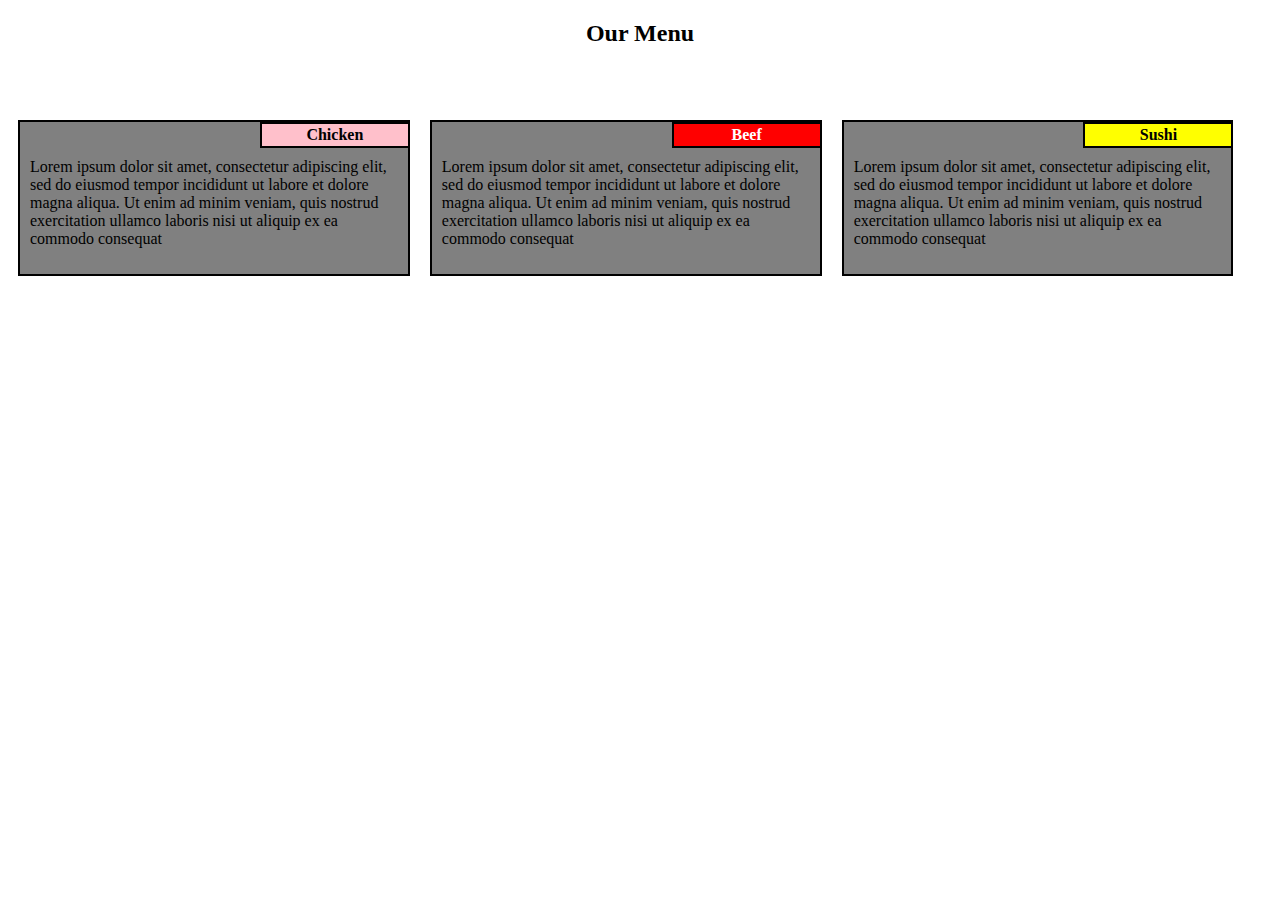
<file: Assignment02.html>
<!Doctype html>
<html>
    <head>
        <title> Assignment 02</title>
        <meta name="view port" content="width=device-width ,initial-scale= 1.0">
        <style>
            *
            {
                box-sizing: border-box;
               
            }
              /*body
              {                 
                   width:960 px;
              }*/
              .First ,.Second, .Third
              {
                  width: 31%;
                  border: 2px solid Black;
                  padding:10px;
                  padding-top:20px;
                  float:left;
                  margin:10px;
                  background-color: gray;
              }
              .Chicken
              {
                
                float:right;
                margin:0px;
                margin-top:-20px;
                margin-right:-12px;
                border: 2px solid black;
                text-align: center;
                padding: 2px 5px;
                background-color:pink;
                width: 150px;
              }
              .Beef
              {
                float:right;
                margin:0px;
                margin-top:-20px;
                margin-right:-12px;
                border: 2px solid black;
                text-align: center;
                padding: 2px 5px;
                background-color:red;
                color:white;
                width: 150px;
              }
              .Sushi
              {
                float:right;
                margin:0px;
                margin-top:-20px;
                margin-right:-12px;
                border: 2px solid black;
                text-align: center;
                padding: 2px 5px;
                background-color:yellow;
                width:150px;
              }
              h2
              { 
                  text-align: center;
                  margin-bottom:5%;      
              }
            @media (min-width: 768px) and (max-width: 991px)
            /*@media  (min-width: 900px)*/
            {
                .First
                {
                    width: 48%;

                }
                .Second
                {
                    margin-left:2px;
                    width:48%;
                }
                .Third
                {
                    width: auto;
                    

                }
            }
            @media  (max-width: 767px)
            /*@media screen and (min-width:600px)*/
            {
                .First ,.Second ,.Third
                {
                    width:100%;
                    margin-left:0px;
                    margin-top:10px;
                   
                    
                }
            }

        </style>
    </head>
    <body>
        <h2>Our Menu</h2>
        <div class="First">
            <h4 class="Chicken"><b>Chicken</b></h4>
            <p>Lorem ipsum dolor sit amet, consectetur adipiscing elit, sed do eiusmod tempor incididunt ut labore et dolore magna aliqua. Ut enim ad minim veniam, quis nostrud exercitation ullamco laboris nisi ut aliquip ex ea commodo consequat</p>
        </div>
        <div class="Second">
            <h4 class="Beef">Beef</h4>
            <p>Lorem ipsum dolor sit amet, consectetur adipiscing elit, sed do eiusmod tempor incididunt ut labore et dolore magna aliqua. Ut enim ad minim veniam, quis nostrud exercitation ullamco laboris nisi ut aliquip ex ea commodo consequat</p>
        </div>
        <div class="Third">
            <h4 class="Sushi">Sushi</h4>
            <p>Lorem ipsum dolor sit amet, consectetur adipiscing elit, sed do eiusmod tempor incididunt ut labore et dolore magna aliqua. Ut enim ad minim veniam, quis nostrud exercitation ullamco laboris nisi ut aliquip ex ea commodo consequat</p>
        </div>
    </body>
</html>
</file>
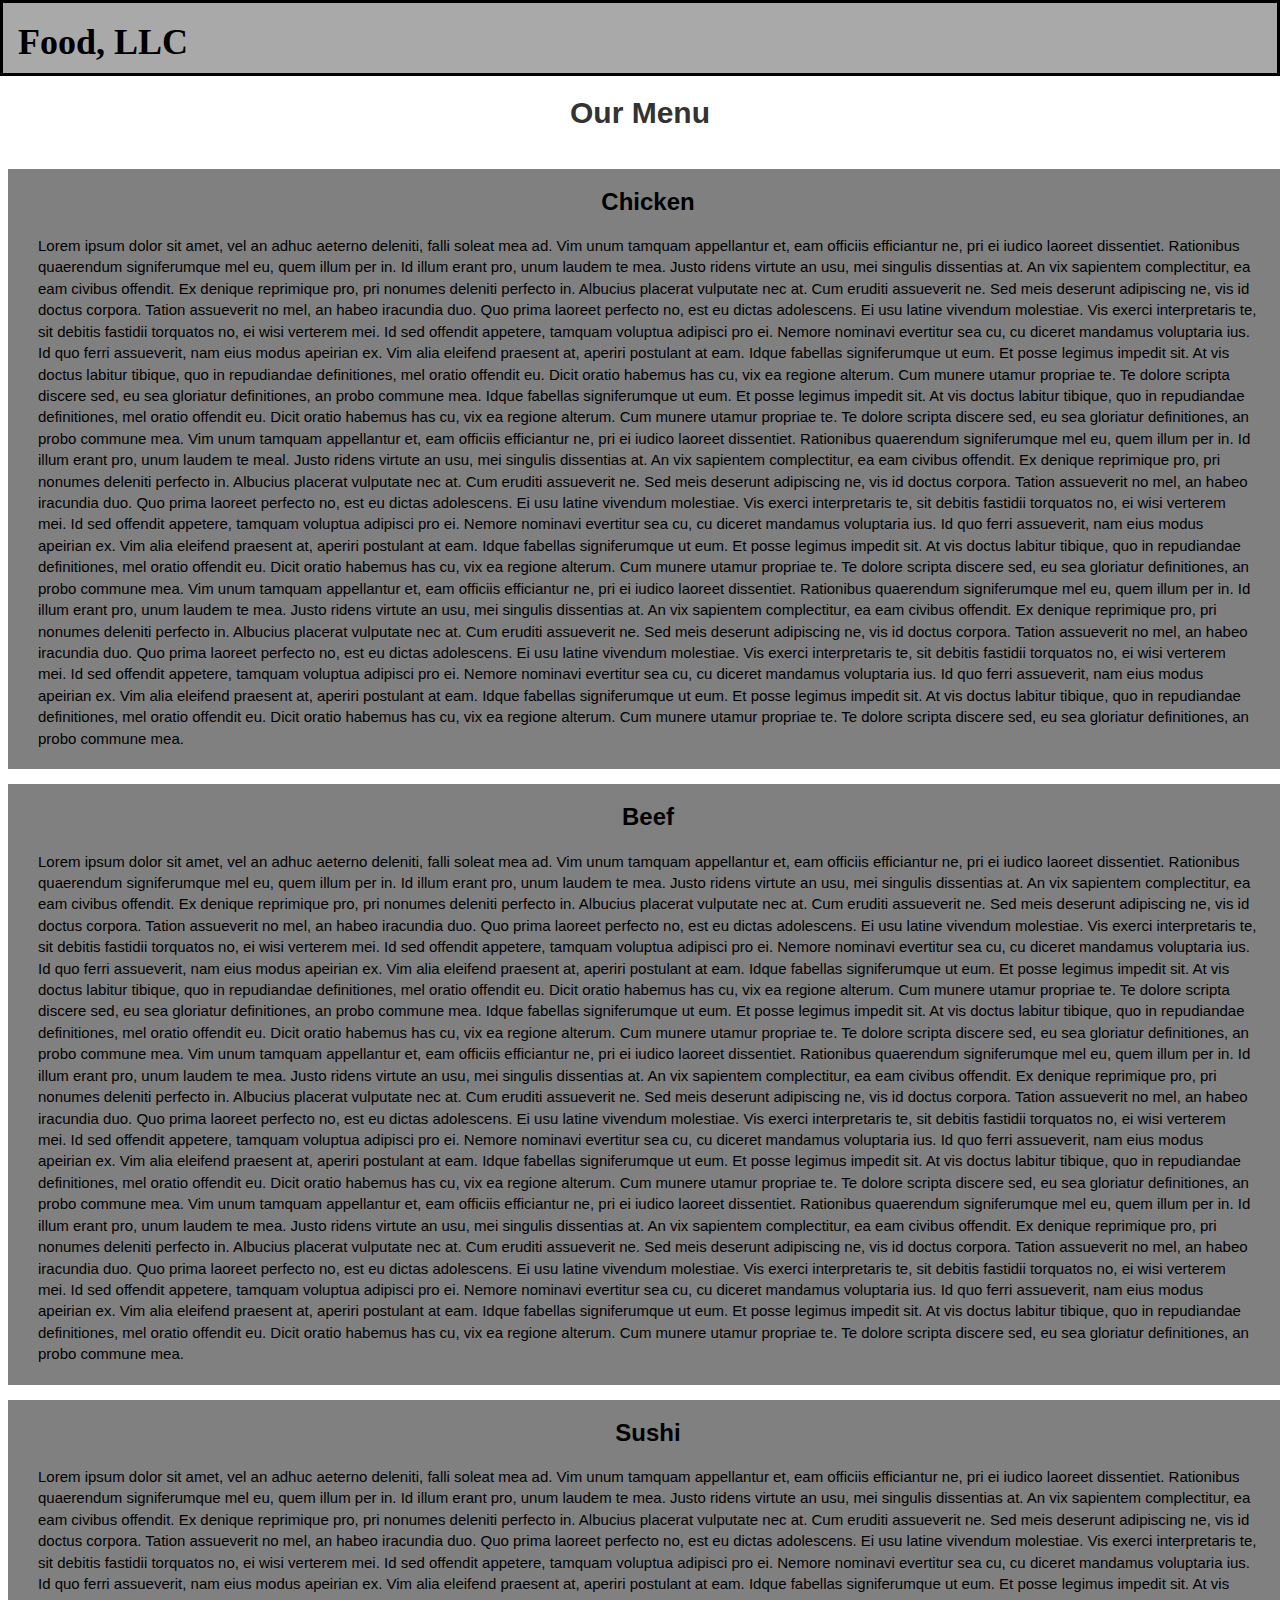
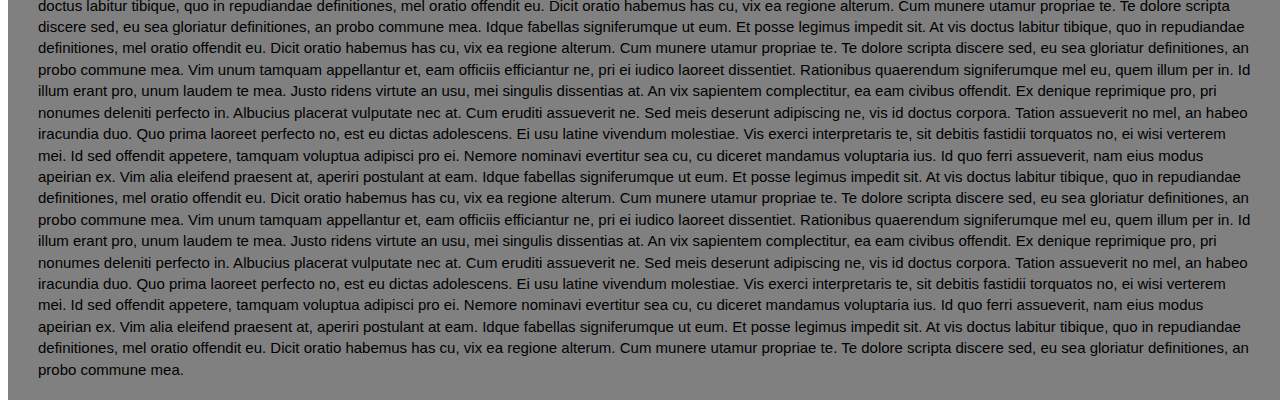
<file: Assignment03.html>
<!DOCTYPE html>
<html>
<head>
	<title>Assignment 03</title>
	<meta charset="utf-8">
    <meta name="viewport" content="width=device-width, initial-scale=1">
    <link rel="stylesheet" href="https://maxcdn.bootstrapcdn.com/bootstrap/3.4.1/css/bootstrap.min.css"/>
    <!-- jQuery library -->
    <script src="https://ajax.googleapis.com/ajax/libs/jquery/3.5.1/jquery.min.js"></script>

    <!-- Latest compiled JavaScript -->
    <script src="https://maxcdn.bootstrapcdn.com/bootstrap/3.4.1/js/bootstrap.min.js"></script>
    <!--External CSS-->
    <link rel="stylesheet" href="Assignment03.css"/>
</head>

<body>
<header>
	<nav class="navbar-default">
		<div class="container-fluid">
			<div class="navbar-header">
				<button type="button" class="navbar-toggle collapsed" data-toggle="collapse" data-target="#MainNav"aria-expanded="false">
				<span class="icon-bar"></span>
				<span class="icon-bar"></span>
				<span class="icon-bar"></span>
				</button>
				<h1> Food, LLC</h1>
			</div>
			<div class="visible-xs">
			<div class="collapse navbar-collapse" id="MainNav">
				<ul class="nav navbar-nav text-center">
					<li >  <a href="#Chicken">Chicken</a></li>
					<li><a href="#Beef">Beef</a> </li>
					<li> <a href="#Sushi">Sushi</a></li>
				</ul>
			</div>
		</div>
		</div>
	</nav>

</header>
<div class="container-fluid">
	<h2 class="text-center"> Our Menu</h2>
	<div id="Section01" class="row">
		<div class="col-sm-12" id="Chicken">
		<h3 class="text-center">Chicken</h3>
			<p>Lorem ipsum dolor sit amet, vel an adhuc aeterno deleniti, falli soleat mea ad.
                        Vim unum tamquam appellantur et, eam officiis efficiantur ne, pri ei iudico laoreet dissentiet.
                        Rationibus quaerendum signiferumque mel eu, quem illum per in.
                        Id illum erant pro, unum laudem te mea.

                        Justo ridens virtute an usu, mei singulis dissentias at.
                        An vix sapientem complectitur, ea eam civibus offendit. Ex denique reprimique pro, pri nonumes deleniti perfecto in. Albucius placerat vulputate nec at. Cum eruditi assueverit ne.

                        Sed meis deserunt adipiscing ne, vis id doctus corpora.
                        Tation assueverit no mel, an habeo iracundia duo. Quo prima laoreet perfecto no, est eu dictas adolescens. Ei usu latine vivendum molestiae.
                         Vis exerci interpretaris te, sit debitis fastidii torquatos no, ei wisi verterem mei.
                         Id sed offendit appetere, tamquam voluptua adipisci pro ei.
                        Nemore nominavi evertitur sea cu, cu diceret mandamus voluptaria ius. Id quo ferri assueverit, nam eius modus apeirian ex. Vim alia eleifend praesent at, aperiri postulant at eam.

                        Idque fabellas signiferumque ut eum. Et posse legimus impedit sit.
                        At vis doctus labitur tibique, quo in repudiandae definitiones, mel oratio offendit eu. Dicit oratio habemus has cu, vix ea regione alterum. Cum munere utamur propriae te.
                         Te dolore scripta discere sed, eu sea gloriatur definitiones, an probo commune mea.

                        Idque fabellas signiferumque ut eum. Et posse legimus impedit sit.
                        At vis doctus labitur tibique, quo in repudiandae definitiones, mel oratio offendit eu. Dicit oratio habemus has cu, vix ea regione alterum. Cum munere utamur propriae te.
                        Te dolore scripta discere sed, eu sea gloriatur definitiones, an probo commune mea.
                        Vim unum tamquam appellantur et, eam officiis efficiantur ne, pri ei iudico laoreet dissentiet.
                        Rationibus quaerendum signiferumque mel eu, quem illum per in.
                        Id illum erant pro, unum laudem te meal.

                        Justo ridens virtute an usu, mei singulis dissentias at.
                        An vix sapientem complectitur, ea eam civibus offendit. Ex denique reprimique pro, pri nonumes deleniti perfecto in. Albucius placerat vulputate nec at. Cum eruditi assueverit ne.

                        Sed meis deserunt adipiscing ne, vis id doctus corpora.
                        Tation assueverit no mel, an habeo iracundia duo. Quo prima laoreet perfecto no, est eu dictas adolescens. Ei usu latine vivendum molestiae.
                         Vis exerci interpretaris te, sit debitis fastidii torquatos no, ei wisi verterem mei.
                         Id sed offendit appetere, tamquam voluptua adipisci pro ei.
                        Nemore nominavi evertitur sea cu, cu diceret mandamus voluptaria ius. Id quo ferri assueverit, nam eius modus apeirian ex. Vim alia eleifend praesent at, aperiri postulant at eam.

                        Idque fabellas signiferumque ut eum. Et posse legimus impedit sit.
                        At vis doctus labitur tibique, quo in repudiandae definitiones, mel oratio offendit eu. Dicit oratio habemus has cu, vix ea regione alterum. Cum munere utamur propriae te.
                         Te dolore scripta discere sed, eu sea gloriatur definitiones, an probo commune mea.
                         Vim unum tamquam appellantur et, eam officiis efficiantur ne, pri ei iudico laoreet dissentiet.
                        Rationibus quaerendum signiferumque mel eu, quem illum per in.
                        Id illum erant pro, unum laudem te mea.

                        Justo ridens virtute an usu, mei singulis dissentias at.
                        An vix sapientem complectitur, ea eam civibus offendit. Ex denique reprimique pro, pri nonumes deleniti perfecto in. Albucius placerat vulputate nec at. Cum eruditi assueverit ne.

                        Sed meis deserunt adipiscing ne, vis id doctus corpora.
                        Tation assueverit no mel, an habeo iracundia duo. Quo prima laoreet perfecto no, est eu dictas adolescens. Ei usu latine vivendum molestiae.
                         Vis exerci interpretaris te, sit debitis fastidii torquatos no, ei wisi verterem mei.
                         Id sed offendit appetere, tamquam voluptua adipisci pro ei.
                        Nemore nominavi evertitur sea cu, cu diceret mandamus voluptaria ius. Id quo ferri assueverit, nam eius modus apeirian ex. Vim alia eleifend praesent at, aperiri postulant at eam.

                        Idque fabellas signiferumque ut eum. Et posse legimus impedit sit.
                        At vis doctus labitur tibique, quo in repudiandae definitiones, mel oratio offendit eu. Dicit oratio habemus has cu, vix ea regione alterum. Cum munere utamur propriae te.
                         Te dolore scripta discere sed, eu sea gloriatur definitiones, an probo commune mea.



             </p>
            </div>
            <div class="col-sm-12" id="Beef">
		   <h3 class="text-center">Beef</h3>
			<p>Lorem ipsum dolor sit amet, vel an adhuc aeterno deleniti, falli soleat mea ad.
                        Vim unum tamquam appellantur et, eam officiis efficiantur ne, pri ei iudico laoreet dissentiet.
                        Rationibus quaerendum signiferumque mel eu, quem illum per in.
                        Id illum erant pro, unum laudem te mea.

                        Justo ridens virtute an usu, mei singulis dissentias at.
                        An vix sapientem complectitur, ea eam civibus offendit. Ex denique reprimique pro, pri nonumes deleniti perfecto in. Albucius placerat vulputate nec at. Cum eruditi assueverit ne.

                        Sed meis deserunt adipiscing ne, vis id doctus corpora.
                        Tation assueverit no mel, an habeo iracundia duo. Quo prima laoreet perfecto no, est eu dictas adolescens. Ei usu latine vivendum molestiae.
                         Vis exerci interpretaris te, sit debitis fastidii torquatos no, ei wisi verterem mei.
                         Id sed offendit appetere, tamquam voluptua adipisci pro ei.
                        Nemore nominavi evertitur sea cu, cu diceret mandamus voluptaria ius. Id quo ferri assueverit, nam eius modus apeirian ex. Vim alia eleifend praesent at, aperiri postulant at eam.

                        Idque fabellas signiferumque ut eum. Et posse legimus impedit sit.
                        At vis doctus labitur tibique, quo in repudiandae definitiones, mel oratio offendit eu. Dicit oratio habemus has cu, vix ea regione alterum. Cum munere utamur propriae te.
                         Te dolore scripta discere sed, eu sea gloriatur definitiones, an probo commune mea.

                        Idque fabellas signiferumque ut eum. Et posse legimus impedit sit.
                        At vis doctus labitur tibique, quo in repudiandae definitiones, mel oratio offendit eu. Dicit oratio habemus has cu, vix ea regione alterum. Cum munere utamur propriae te.
                        Te dolore scripta discere sed, eu sea gloriatur definitiones, an probo commune mea.
                        Vim unum tamquam appellantur et, eam officiis efficiantur ne, pri ei iudico laoreet dissentiet.
                        Rationibus quaerendum signiferumque mel eu, quem illum per in.
                        Id illum erant pro, unum laudem te mea.

                        Justo ridens virtute an usu, mei singulis dissentias at.
                        An vix sapientem complectitur, ea eam civibus offendit. Ex denique reprimique pro, pri nonumes deleniti perfecto in. Albucius placerat vulputate nec at. Cum eruditi assueverit ne.

                        Sed meis deserunt adipiscing ne, vis id doctus corpora.
                        Tation assueverit no mel, an habeo iracundia duo. Quo prima laoreet perfecto no, est eu dictas adolescens. Ei usu latine vivendum molestiae.
                         Vis exerci interpretaris te, sit debitis fastidii torquatos no, ei wisi verterem mei.
                         Id sed offendit appetere, tamquam voluptua adipisci pro ei.
                        Nemore nominavi evertitur sea cu, cu diceret mandamus voluptaria ius. Id quo ferri assueverit, nam eius modus apeirian ex. Vim alia eleifend praesent at, aperiri postulant at eam.

                        Idque fabellas signiferumque ut eum. Et posse legimus impedit sit.
                        At vis doctus labitur tibique, quo in repudiandae definitiones, mel oratio offendit eu. Dicit oratio habemus has cu, vix ea regione alterum. Cum munere utamur propriae te.
                         Te dolore scripta discere sed, eu sea gloriatur definitiones, an probo commune mea.
                         Vim unum tamquam appellantur et, eam officiis efficiantur ne, pri ei iudico laoreet dissentiet.
                        Rationibus quaerendum signiferumque mel eu, quem illum per in.
                        Id illum erant pro, unum laudem te mea.

                        Justo ridens virtute an usu, mei singulis dissentias at.
                        An vix sapientem complectitur, ea eam civibus offendit. Ex denique reprimique pro, pri nonumes deleniti perfecto in. Albucius placerat vulputate nec at. Cum eruditi assueverit ne.

                        Sed meis deserunt adipiscing ne, vis id doctus corpora.
                        Tation assueverit no mel, an habeo iracundia duo. Quo prima laoreet perfecto no, est eu dictas adolescens. Ei usu latine vivendum molestiae.
                         Vis exerci interpretaris te, sit debitis fastidii torquatos no, ei wisi verterem mei.
                         Id sed offendit appetere, tamquam voluptua adipisci pro ei.
                        Nemore nominavi evertitur sea cu, cu diceret mandamus voluptaria ius. Id quo ferri assueverit, nam eius modus apeirian ex. Vim alia eleifend praesent at, aperiri postulant at eam.

                        Idque fabellas signiferumque ut eum. Et posse legimus impedit sit.
                        At vis doctus labitur tibique, quo in repudiandae definitiones, mel oratio offendit eu. Dicit oratio habemus has cu, vix ea regione alterum. Cum munere utamur propriae te.
                         Te dolore scripta discere sed, eu sea gloriatur definitiones, an probo commune mea.



             </p>
            </div>
            <div class="col-sm-12" id="Sushi">
		<h3 class="text-center">Sushi</h3>
			<p>Lorem ipsum dolor sit amet, vel an adhuc aeterno deleniti, falli soleat mea ad.
                        Vim unum tamquam appellantur et, eam officiis efficiantur ne, pri ei iudico laoreet dissentiet.
                        Rationibus quaerendum signiferumque mel eu, quem illum per in.
                        Id illum erant pro, unum laudem te mea.

                        Justo ridens virtute an usu, mei singulis dissentias at.
                        An vix sapientem complectitur, ea eam civibus offendit. Ex denique reprimique pro, pri nonumes deleniti perfecto in. Albucius placerat vulputate nec at. Cum eruditi assueverit ne.

                        Sed meis deserunt adipiscing ne, vis id doctus corpora.
                        Tation assueverit no mel, an habeo iracundia duo. Quo prima laoreet perfecto no, est eu dictas adolescens. Ei usu latine vivendum molestiae.
                         Vis exerci interpretaris te, sit debitis fastidii torquatos no, ei wisi verterem mei.
                         Id sed offendit appetere, tamquam voluptua adipisci pro ei.
                        Nemore nominavi evertitur sea cu, cu diceret mandamus voluptaria ius. Id quo ferri assueverit, nam eius modus apeirian ex. Vim alia eleifend praesent at, aperiri postulant at eam.

                        Idque fabellas signiferumque ut eum. Et posse legimus impedit sit.
                        At vis doctus labitur tibique, quo in repudiandae definitiones, mel oratio offendit eu. Dicit oratio habemus has cu, vix ea regione alterum. Cum munere utamur propriae te.
                         Te dolore scripta discere sed, eu sea gloriatur definitiones, an probo commune mea.

                        Idque fabellas signiferumque ut eum. Et posse legimus impedit sit.
                        At vis doctus labitur tibique, quo in repudiandae definitiones, mel oratio offendit eu. Dicit oratio habemus has cu, vix ea regione alterum. Cum munere utamur propriae te.
                        Te dolore scripta discere sed, eu sea gloriatur definitiones, an probo commune mea.
                        Vim unum tamquam appellantur et, eam officiis efficiantur ne, pri ei iudico laoreet dissentiet.
                        Rationibus quaerendum signiferumque mel eu, quem illum per in.
                        Id illum erant pro, unum laudem te mea.

                        Justo ridens virtute an usu, mei singulis dissentias at.
                        An vix sapientem complectitur, ea eam civibus offendit. Ex denique reprimique pro, pri nonumes deleniti perfecto in. Albucius placerat vulputate nec at. Cum eruditi assueverit ne.

                        Sed meis deserunt adipiscing ne, vis id doctus corpora.
                        Tation assueverit no mel, an habeo iracundia duo. Quo prima laoreet perfecto no, est eu dictas adolescens. Ei usu latine vivendum molestiae.
                         Vis exerci interpretaris te, sit debitis fastidii torquatos no, ei wisi verterem mei.
                         Id sed offendit appetere, tamquam voluptua adipisci pro ei.
                        Nemore nominavi evertitur sea cu, cu diceret mandamus voluptaria ius. Id quo ferri assueverit, nam eius modus apeirian ex. Vim alia eleifend praesent at, aperiri postulant at eam.

                        Idque fabellas signiferumque ut eum. Et posse legimus impedit sit.
                        At vis doctus labitur tibique, quo in repudiandae definitiones, mel oratio offendit eu. Dicit oratio habemus has cu, vix ea regione alterum. Cum munere utamur propriae te.
                         Te dolore scripta discere sed, eu sea gloriatur definitiones, an probo commune mea.
                         Vim unum tamquam appellantur et, eam officiis efficiantur ne, pri ei iudico laoreet dissentiet.
                        Rationibus quaerendum signiferumque mel eu, quem illum per in.
                        Id illum erant pro, unum laudem te mea.

                        Justo ridens virtute an usu, mei singulis dissentias at.
                        An vix sapientem complectitur, ea eam civibus offendit. Ex denique reprimique pro, pri nonumes deleniti perfecto in. Albucius placerat vulputate nec at. Cum eruditi assueverit ne.

                        Sed meis deserunt adipiscing ne, vis id doctus corpora.
                        Tation assueverit no mel, an habeo iracundia duo. Quo prima laoreet perfecto no, est eu dictas adolescens. Ei usu latine vivendum molestiae.
                         Vis exerci interpretaris te, sit debitis fastidii torquatos no, ei wisi verterem mei.
                         Id sed offendit appetere, tamquam voluptua adipisci pro ei.
                        Nemore nominavi evertitur sea cu, cu diceret mandamus voluptaria ius. Id quo ferri assueverit, nam eius modus apeirian ex. Vim alia eleifend praesent at, aperiri postulant at eam.

                        Idque fabellas signiferumque ut eum. Et posse legimus impedit sit.
                        At vis doctus labitur tibique, quo in repudiandae definitiones, mel oratio offendit eu. Dicit oratio habemus has cu, vix ea regione alterum. Cum munere utamur propriae te.
                         Te dolore scripta discere sed, eu sea gloriatur definitiones, an probo commune mea.



             </p>
            </div>
        </div>

</div>
</body>
</html>
</file>
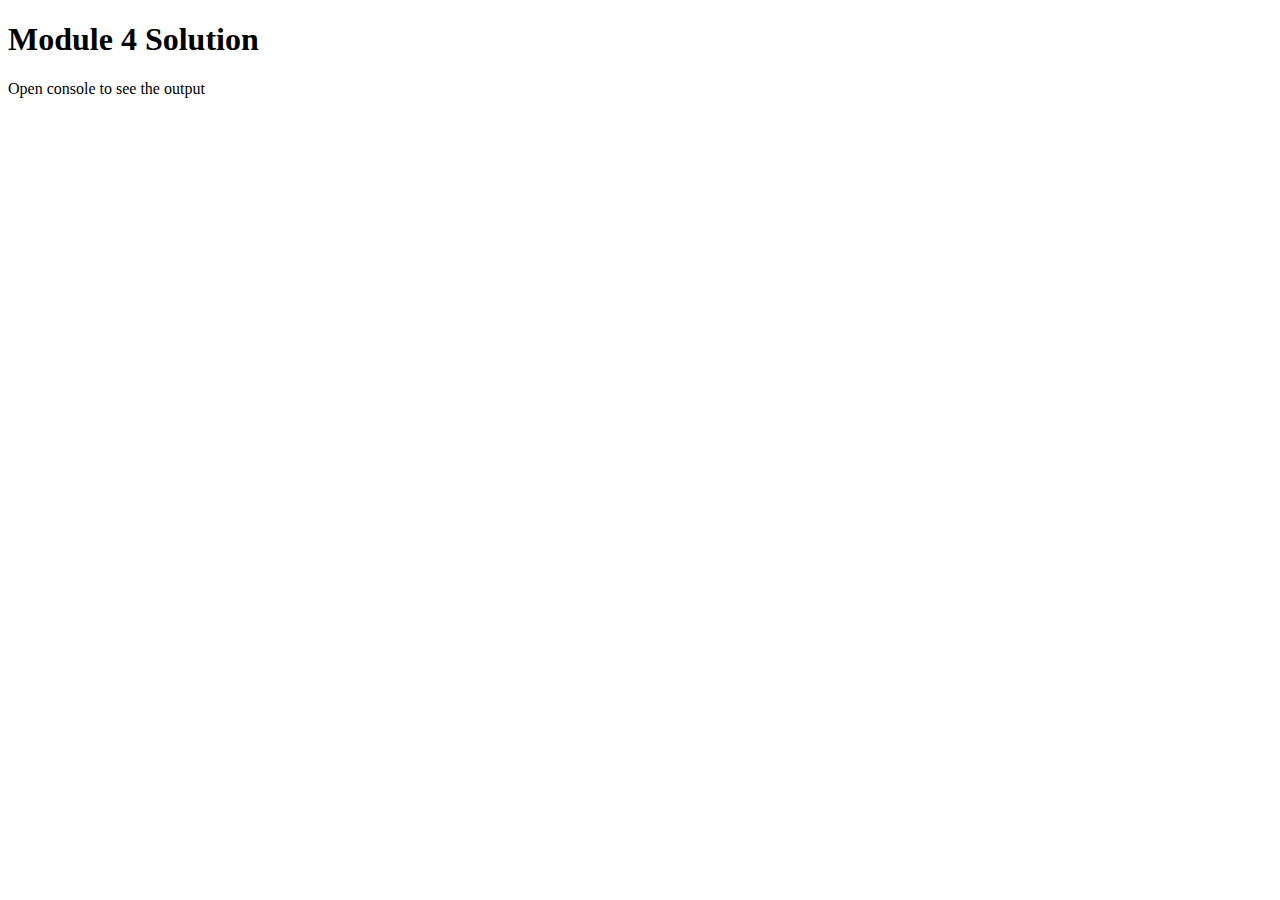
<file: Assignment04.html>
<!DOCTYPE html>
<html>
<head>
  <meta charset="utf-8">
  <title>Module 4 Solution Starter</title>
  <script>
    var names = []; // DO NOT REMOVE
  </script>
  <script src="Assignment04-Easy.js"></script>
</head>
<body>
  <h1>Module 4 Solution</h1>
  <p> Open console to see the output</p>
</body>
</html>
</file>
<file: Assignment03.css>
.navbar-nav li
{
	font-size:20px;
	font-family: sans-serif;
	color:black;
}
.navbar-default
{
	background-color:darkgrey;
	border: 3px solid black;
	border-radius: 0px;
}
#MainNav a
{
	color:brown;
}
#MainNav a:hover
{
	background-color:grey;
	color:black;
	font-weight: bold;
}

h1
{
	text-align:left;
	font-family:serif;
	font-weight: bold;
	color:black;
}
h2
{
	font-weight: bold;
	margin-bottom: 40px;

}
h3
{
	font-weight: bold;
	color:black;
}

.col-sm-12
{
	margin-bottom: 15px;
	background-color: grey;
	margin-right: 8px;
	margin-left: 8px;

}
p
{
	color:black;
	font-size:15px;
	padding:10px 15px;
}
</file>
